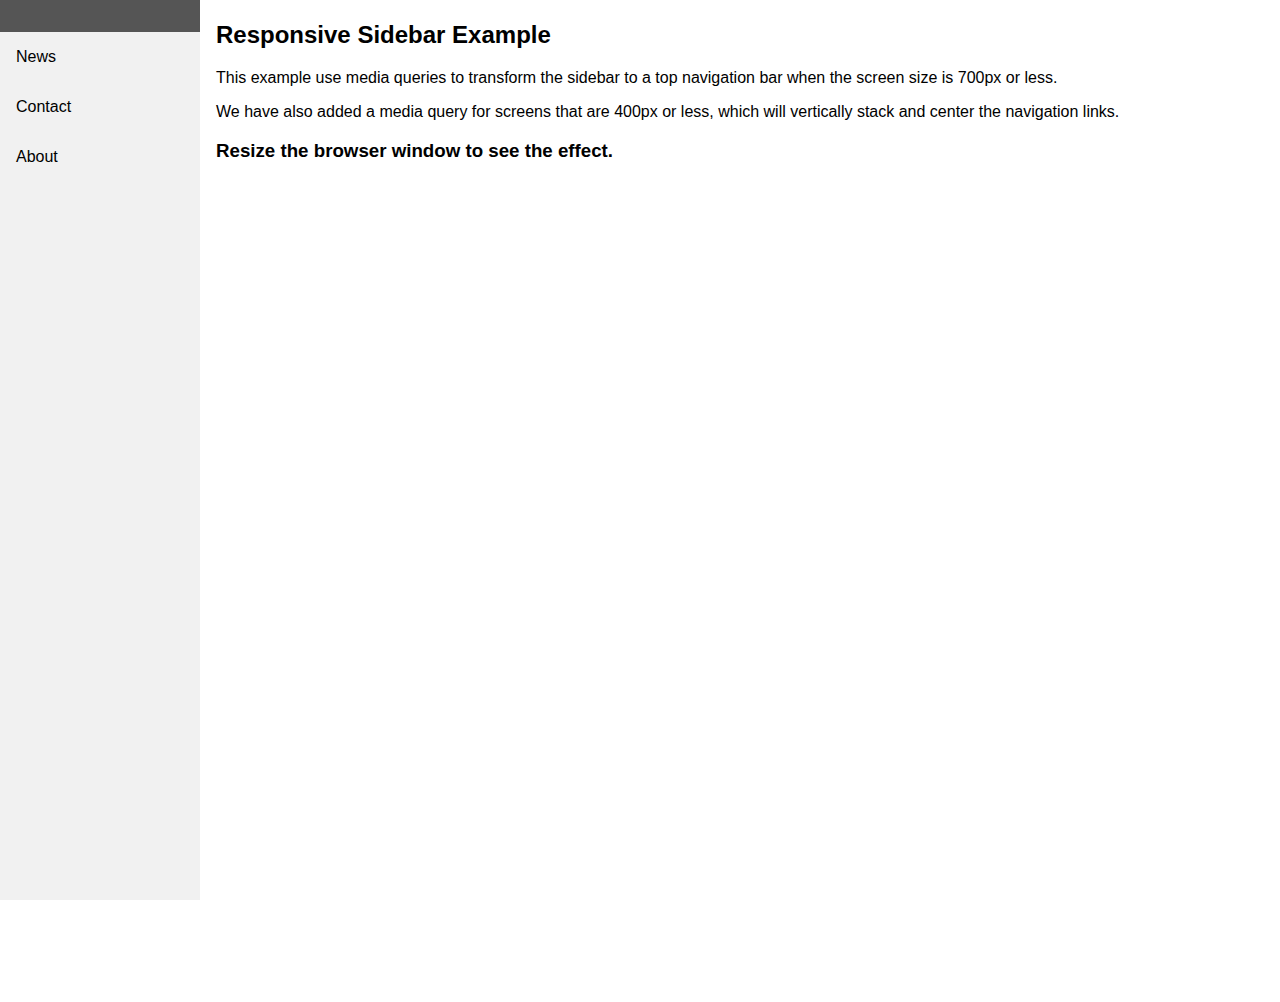
<file: index.html>
<!DOCTYPE html>
<html>
<head>
<meta name="viewport" content="width=device-width, initial-scale=1.0">
<style>
body {
  margin: 0;
  font-family: "Lato", sans-serif;
}

.sidebar {
  margin: 0;
  padding: 0;
  width: 200px;
  background-color: #f1f1f1;
  position: fixed;
  height: 100%;
  overflow: auto;
}

.sidebar a {
  display: block;
  color: black;
  padding: 16px;
  text-decoration: none;
}
 
.sidebar a.active {
  background-color: #04AA6D;
  color: white;
}

.sidebar a:hover:not(.active) {
  background-color: #555;
  color: white;
}

div.content {
  margin-left: 200px;
  padding: 1px 16px;
  height: 1000px;
}

@media screen and (max-width: 700px) {
  .sidebar {
    width: 100%;
    height: auto;
    position: relative;
  }
  .sidebar a {float: left;}
  div.content {margin-left: 0;}
}

@media screen and (max-width: 400px) {
  .sidebar a {
    text-align: center;
    float: none;
  }
}
</style>
</head>
<body>

<div class="sidebar">
  <a </a>
  <a href="#news">News</a>
  <a href="#contact">Contact</a>
  <a href="#about">About</a>
</div>

<div class="content">
  <h2>Responsive Sidebar Example</h2>
  <p>This example use media queries to transform the sidebar to a top navigation bar when the screen size is 700px or less.</p>
  <p>We have also added a media query for screens that are 400px or less, which will vertically stack and center the navigation links.</p>
  <h3>Resize the browser window to see the effect.</h3>
</div>

</body>
</html>
</file>
